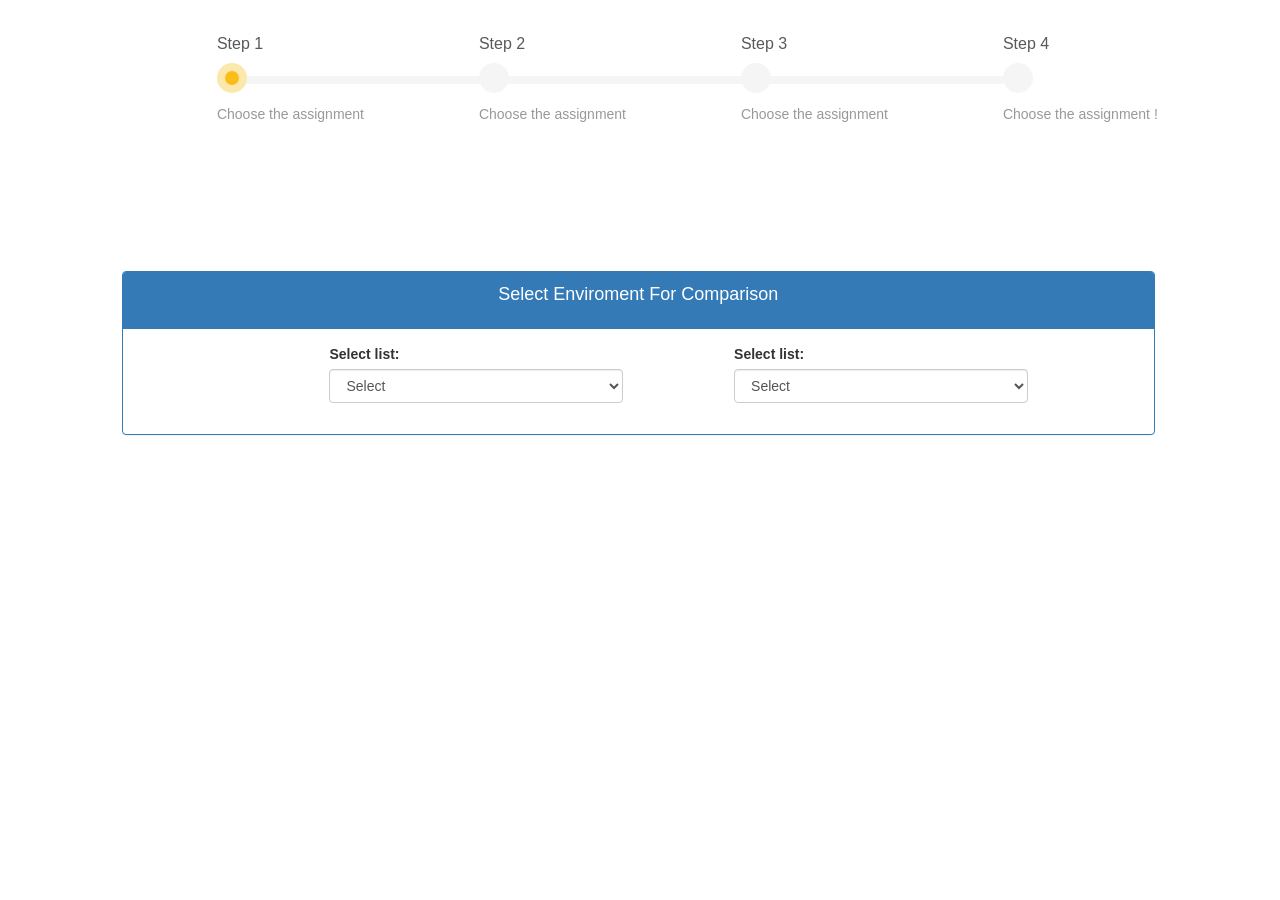
<file: code.html>
<!DOCTYPE html>
<html>
	<head>
		<title>Test</title>
	</head>
		
		<link rel="stylesheet" href="https://maxcdn.bootstrapcdn.com/bootstrap/3.3.7/css/bootstrap.min.css">

		<!-- jQuery library -->
		<script src="https://ajax.googleapis.com/ajax/libs/jquery/3.1.1/jquery.min.js"></script>

		<!-- Latest compiled JavaScript -->
		<script src="https://maxcdn.bootstrapcdn.com/bootstrap/3.3.7/js/bootstrap.min.js"></script>


		<script type="text/javascript" src = "code.js"></script>


		<link rel="stylesheet" type="text/css" href="code.css">
	<body>

<div class="col-lg-11 col-lg-offset-1 col-md-12 col-sm-12 col-xs-12" style="margin-top:1%;">

<!-- <div class="container"> -->
		
        
            <div class="col-lg-11 col-lg-offset-1 row bs-wizard" style="border-bottom:0;">

			   <div class="col-xs-3 bs-wizard-step complete">

			      <div class=" bs-wizard-stepnum">Step 1</div>
			   
			      <div class="progress">
			         <div class="progress-bar step_one" style="width:0%;"></div>
			      </div>
			   
			      <a href="#" class="bs-wizard-dot"></a>
			   
			      <div class="bs-wizard-info ">Choose the assignment</div>
			   
			</div>
			
			   <div class="col-xs-3 bs-wizard-step complete step_two_disabled disabled">
			      <!-- complete -->
			      <div class=" bs-wizard-stepnum">Step 2</div>
			
			      <div class="progress">
			         <div class="progress-bar step_two"></div>
			      </div>
			
			      <a href="#" class="bs-wizard-dot"></a>
			
			      <div class="bs-wizard-info ">Choose the assignment</div>
		
			   </div>
			   <div class="col-xs-3 bs-wizard-step active step_three_disabled disabled">
			      <!-- complete -->
			      <div class=" bs-wizard-stepnum">Step 3</div>
			     
			      <div class="progress ">
			         <div class="progress-bar step_three"></div>
			      </div>
			     
			     	 <a href="#" class="bs-wizard-dot"></a>
			      
			      <div class="bs-wizard-info ">Choose the assignment </div>
			   
			   </div>
			   <div class="col-lg-3 bs-wizard-step  step_four_disabled disabled">
			      <!-- active -->
			      <div class=" bs-wizard-stepnum">Step 4</div>
			   
			      <div class="progress">
			         <div class="progress-bar step_four"></div>
			      </div>
			   
			      <a href="#" class="bs-wizard-dot"></a>
			   
			      <div class="bs-wizard-info "> Choose the assignment !</div>
			   
			   </div>
</div>
        
        
        
<!-- 
</div> -->


		
<div class="col-lg-11 col-md-12 col-sm-12 col-xs-12" style="margin-top:12%;padding-left:0px;">
	
	
	<div class="panel panel-primary">
		  <div class="panel-heading" style="text-align:center;font-size:18px"><p>Select Enviroment For Comparison</p></div>
 
  <div class="panel-body">


		<div class="col-lg-12 col-md-12 col-sm-12 col-xs-12">
		
			<div class="col-lg-offset-2 col-lg-4">
			  	<div class="form-group">
					  <label for="">Select list:</label>
					  <select class="form-control myDropdown">
					   		<option value="Select">Select</option>
						    <option value="1">option 1</option>
						    <option value="2">option 2</option>
					  </select>
				</div>
			</div>

			<div class="col-lg-offset-1 col-lg-4">
			  	<div class="form-group">
					  <label for="">Select list:</label>
					  <select class="form-control myDropdown_2">
					   		<option value="Select">Select</option>
						    <option value="1">option 1</option>
						    <option value="2">option 2</option>
					  </select>
				</div>
			</div>

		</div>


  	<div class="col-lg-12 col-md-12 col-sm-12 col-xs-12">
		<div class="col-lg-offset-5 col-md-offset-6">

			<div class="myRadiobtnContainer margin-top">
				<form>
				    <label class="radio-inline">
				      <input type="radio" name="radio_btn" value="Op1">Option 1
				    </label>
				    <label class="radio-inline">
				      <input type="radio" name="radio_btn" value="Op2">Option 2
				    </label>
  				</form>
		    </div>

		 <div class="myCheckboxContainer margin-top">

		 	  <form>

				    <div class="checkbox">
				      <label><input type="checkbox" name = "myCheck" class="op_dp_1" >option 1:Dropdown 1</label>
				    </div>
				    <div class="checkbox">
				      <label><input type="checkbox" name = "myCheck" class="op_dp_1" >option 1:Dropdown 2</label>
				    </div>

				    <div class="checkbox">
				      <label><input type="checkbox" name = "myCheck" class="op_dp_2">option 2:Dropdown 1</label>
				    </div>
				    <div class="checkbox">
				      <label><input type="checkbox" name = "myCheck" class="op_dp_2">option 2:Dropdown 2</label>
				    </div>
				   
  			</form>

		 </div>

		 <div class="submitBtnContainer margin-top">
		 	<button type="button" style="margin-top:5px;" disabled class="submitBtn btn btn-primary">Submit</button>

		 </div>
		</div>

  </div>
  </div>
</div>


	

</div>


	</body>

</html>
</file>
<file: code.css>
.myRadiobtnContainer
{
	display: none;
}
.myCheckboxContainer
{
	display: none;
}


.container
{
	margin:1%;
	padding:1%;
}

.margin-top
{
	margin-top: 15px;
}

.submitBtnContainer
{
	display: none;
}

.bs-wizard {margin-top: 20px;}

.bs-wizard
{
	border-bottom:solid 1px #e0e0e0;
	padding:0 0 10px;
	/*border: 1px solid red;*/
}

.bs-wizard > .bs-wizard-step
{
	padding:0;
	position:relative;
}

.bs-wizard > .bs-wizard-step .bs-wizard-stepnum
{
	color:#595959;
	font-size:16px;
	margin-bottom:5px;
}

.bs-wizard > .bs-wizard-step .bs-wizard-info
{
	color:#999;
	font-size:14px;
}

.bs-wizard > .bs-wizard-step > .bs-wizard-dot
{
	background:#fbe8aa;
	border-radius:50%;
	display:block;
	height:30px;
	margin-top:-15px;
	position:absolute;
	top:45px;
	width:30px;
}

.bs-wizard > .bs-wizard-step > .bs-wizard-dot:after
{
	background:#fbbd19;
	border-radius:50px;
	content:' ';
	height:14px;
	left:8px;
	position:absolute;
	top:8px;
	width:14px;
}

/*!-----------------------------------------------_____!!!!!!!!!!!!!!!!*/

.bs-wizard > .bs-wizard-step > .progress
{
	border-radius:0;
	box-shadow:none;
	height:8px;
	margin:20px 0;
	position:relative;
}

.bs-wizard > .bs-wizard-step > .progress > .progress-bar
{
	background:#fbe8aa;
	box-shadow:none;
	width:0;
}

.bs-wizard > .bs-wizard-step.complete > .progress > .progress-bar ,
{
	width:0%;
	/*border: 2px solid blue*/
}

.bs-wizard > .bs-wizard-step.active > .progress > .progress-bar
{
	width:0%;
	/*border: 2px solid red;*/
}

.bs-wizard > .bs-wizard-step:first-child.active > .progress > .progress-bar
{
	width:0%;
	/*border: 2px solid black;*/
}

.bs-wizard > .bs-wizard-step:last-child.active > .progress > .progress-bar
{
	width:0%;
	/*border: 2px solid green;*/
}

.bs-wizard > .bs-wizard-step.disabled > .bs-wizard-dot
{
	background-color:#f5f5f5;
}

.bs-wizard > .bs-wizard-step.disabled > .bs-wizard-dot:after
{
	opacity:0;
}

.bs-wizard > .bs-wizard-step:first-child > .progress
{
	/*left:50%;*/
	width:100%;
}

.bs-wizard > .bs-wizard-step:last-child > .progress
{
	width:0%;
}

/*.bs-wizard > .bs-wizard-step.disabled a.bs-wizard-dot
{
	pointer-events:none;
}*/
</file>
